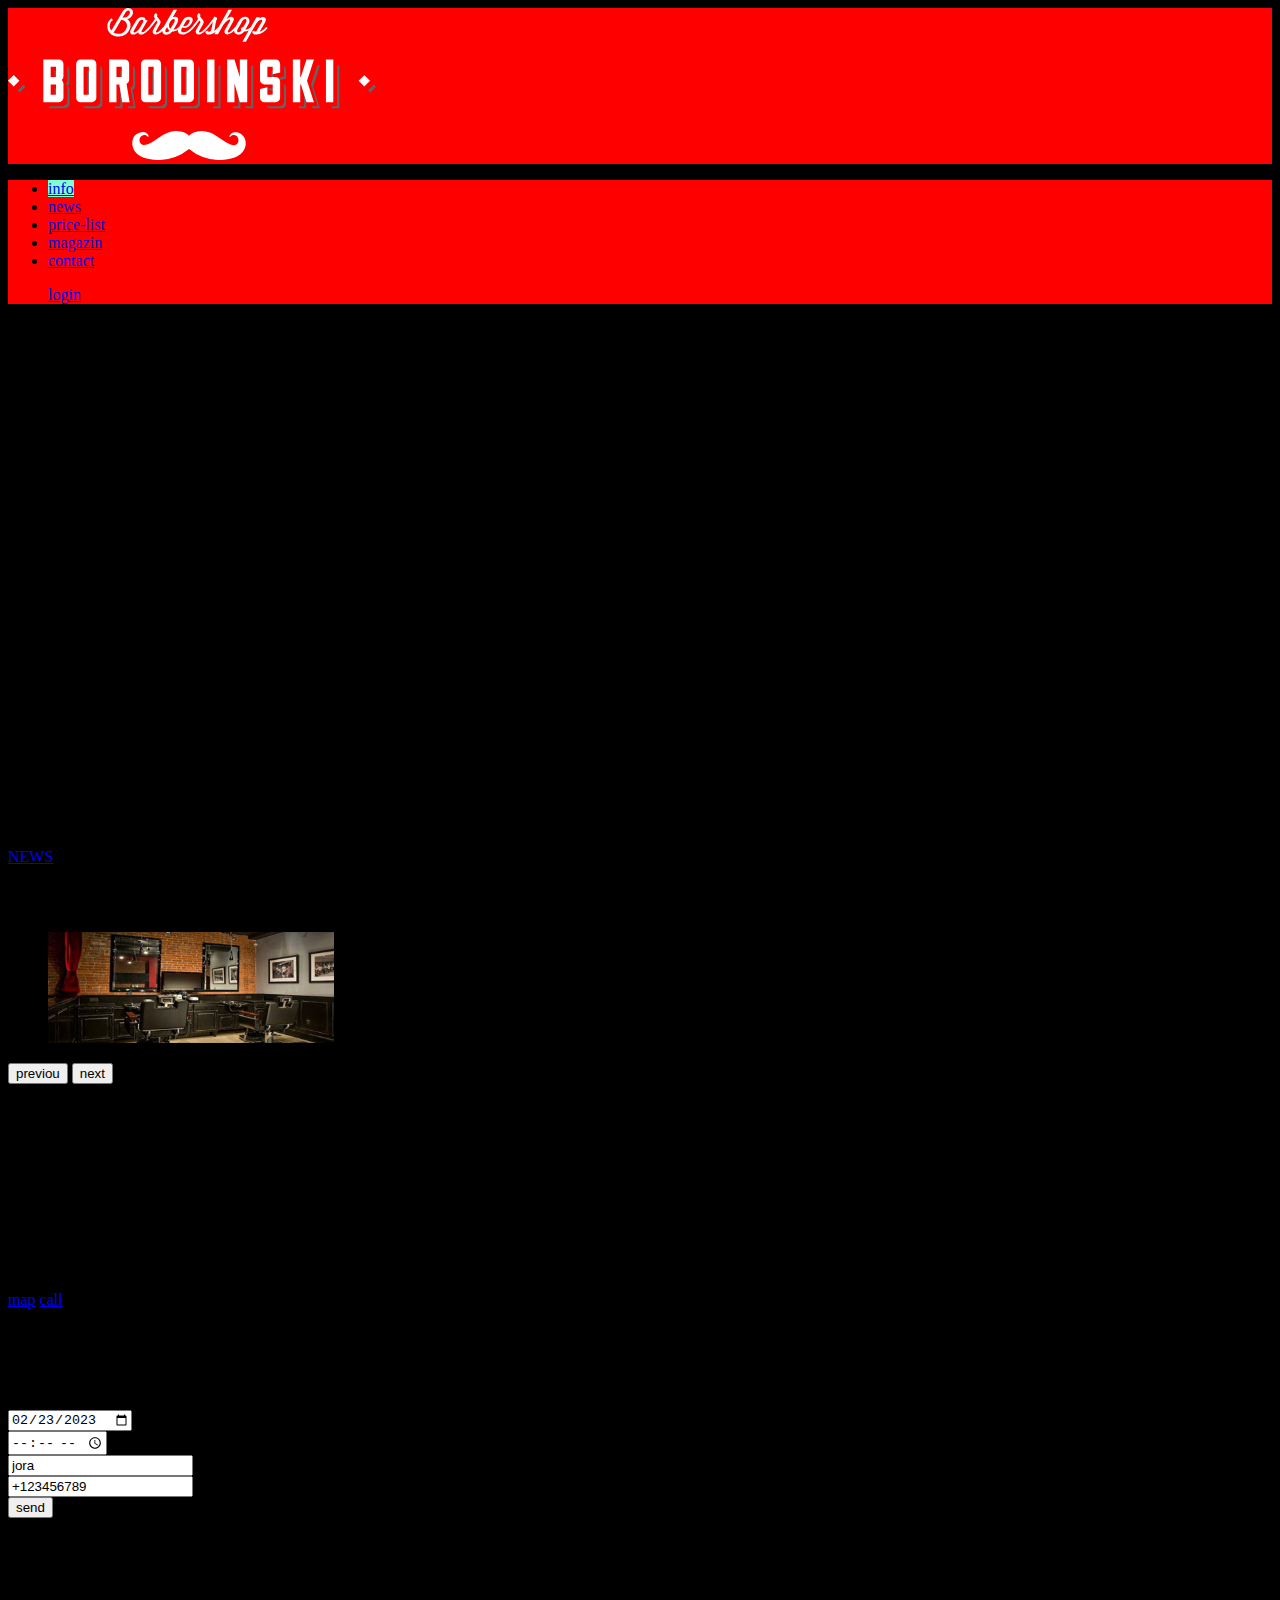
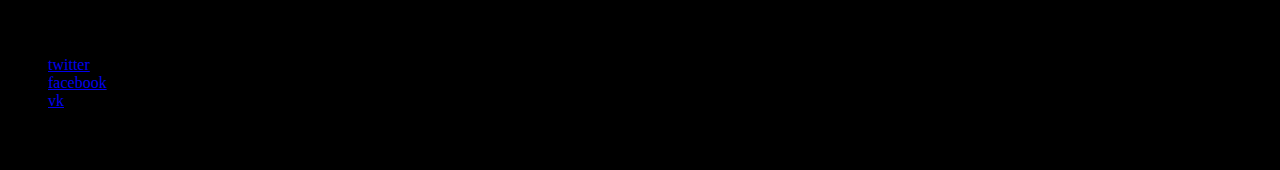
<file: index.html>
<!DOCTYPE html>
<html lang="en">
<head>
    <meta charset="UTF-8">
    <meta name="viewport" content="width=device-width, initial-scale=1.0">
    <title>Document</title>

    <link rel="stylesheet" href="index.css">
</head>
<body>
    <header>
        <nav>
            <a>
                <img src="index-logo.svg" width="368" alt="">
            </a>
        </nav>
         <nav>
            <ul>
              <li><a class="abc" href="info.html" >info</a></li>
             <li><a href="news.html">news</a></li>
             <li><a href="price-list.html">price-list</a></li>
             <li><a href="magazin.html">magazin</a></li>
             <li><a href="contact.html">contact</a></li>
        
            </ul>
            <ul>
                <div><a href="C:\New folder (2)\login.html">login</a></div>
            </ul>
         </nav>
        
    </header>
    <main>
        <h1>barbershop</h1>
        <section>
            <h2>preferens</h2>
            <ul>
                <li>
                    <h3>FAST</h3>
                    <P>МЫ ДЕЛАЕМ СВОЮ РАБОТУ БЫСТРО! ДВА ЧАСА ПРОЛЕТЯТ НЕЗАМЕТНО И ВЫ — СЧАСТЛИВЫЙ ОБЛАДАТЕЛЬ СТИЛЬНОЙ СТРИЖКИ-МИНУТКИ!</P>
                </li>
                <li>
                    <h3>COOL</h3>
                    <P>ЗАБУДЬТЕ, КАК ВЫ СТРИГЛИСЬ РАНЬШЕ.
                        МЫ СДЕЛАЕМ ИЗ ВАС ЗВЕЗДУ ФУТБОЛА ИЛИ КИНО!</P>
                </li>
                <li>
                    <h3>RICH</h3>
                    <p>НАШИ МАСТЕРА — ПРОФЕССИОНАЛЫ СВОЕГО ДЕЛА И НЕ МОГУТ СТОИТЬ ДЕШЕВО. К ТОМУ ЖЕ, РАЗВЕ ЦЕНА НЕ ДАЕТ ОПРЕДЕЛЕНЫЙ СТАТУС?</p>
                </li>
            </ul>
        </section>

        <section>
         <h2>NEWS</h2>
         <ul>
            <li>
                <p>НАМ НАКОНЕЦ ЗАВЕЗЛИ ЯГЕРМАЙСТЕР! ТЕПЕРЬ ВЫ МОЖЕТЕ ПРОПУСТИТЬ СТАКАНЧИК ВО ВРЕМЯ СТРИЖКИ

                </p>
                
                <time> datatime = "23-01-11" 11 jauary </time>
        

            </li>
            <li>
                <p>В НАШЕЙ КОМАНДЕ ПОПОЛНЕНИЕ, БОРИС «БРИТВА» СТРИГУНЕЦ, ОБЛАДAТЕЛЬ МНОЖЕСТВА ТИТУЛОВ И НАГРАД ПОПОЛНИЛ НАШИ СТРОЙНЫЕ РЯДЫ
                </p>
                
                <time> datatime = "23-01-18" 18 jauary </time>
        

            </li>

         </ul> 
         <a href="C:\New folder (2)\news.html">NEWS</a>
        </section>

        <section>
            <h2>GALLERY</h2>
            <figure>
                <a href="#">
                    <img src="Layer 21.png" width="286" height="111" alt="interior">
                </a>
            </figure>
         <button>  previou </button>
         <button>  next </button>
        </section>

        <section>
            <h2>CONTACT</h2>
            <p>
                БАРБЕРШОП «БОРОДИНСКИЙ» <br>
                АДРЕС: Г. САНКТ-ПЕТЕРБУРГ, Б. КОНЮШЕННАЯ, Д. 19/8 <br>
                ТЕЛЕФОН: +7 (495) 666-02-66
            </p>
            <p>
                ВРЕМЯ РАБОТЫ: <br>
                ПН—ПТ: С 10:00 ДО 22:00 <br>
                СБ—ВС: С 10:00 ДО 19:00
            </p>
            <a href="C:\New folder (2)\map.html">map</a>
            <a href="contact .html">call</a>  
        </section>

        <section>
            <h2>contact us</h2>
            <p>УКАЖИТЕ ЖЕЛАЕМУЮ ДАТУ И ВРЕМЯ И МЫ СВЯЖЕМСЯ С ВАМИ ДЛЯ ПОДТВЕРЖДЕНИЯ БРОНИ</p>
        <form action="index.html" method="post">
            
            <div><input type="date" name="date" value="2023-02-23"></div>
            <div><input type="time" name="time" value="2:52"></div>
            <div><input type="name" name="name" value="jora"></div>
            <div> <input type="tel" name="phone" value="+123456789"></div>
        <button type="submit">send</button>
        </form>
        </section>

    </main>

    <footer>
        <p>БАРБЕРШОП «БОРОДИНСКИЙ»<br>
            АДРЕС: Г. САНКТ-ПЕТЕРБУРГ, УЛ. Б. КОНЮШЕННАЯ, Д. 19/8 <br>
            КАК НАС НАЙТИ? <br>
            ТЕЛЕФОН: +7 (495) 666-02-66</p>
            <div>
                <p>contact</p>
                <ul>
                    <li> <a href="https://twitter.com/" aria-label="twitter">twitter</a>   </li> 
                    <li> <a href="https://facebook.com/" aria-label="facebook">facebook</a>  </li>
                    <li> <a href="https://vk.com/" aria-label="vk">vk</a>    </li>
                </ul>       
            </div>
    </footer>
    
     <section>
        <h3>Location</h3>
        
        


    
        </section>
     
</body>
</html>
</file>
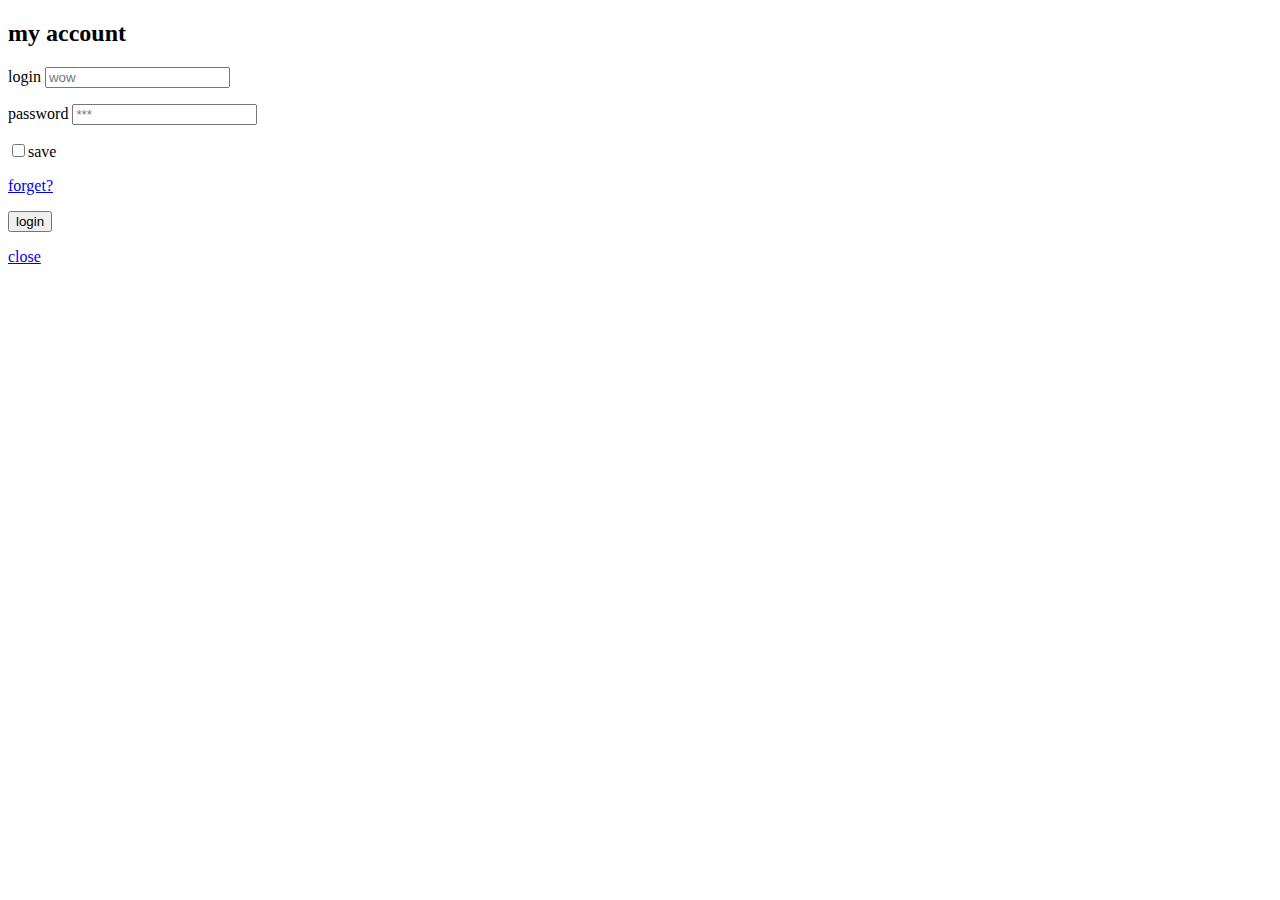
<file: login.html>
<!DOCTYPE html>
<html lang="en">
<head>
    <meta charset="UTF-8">
    <meta name="viewport" content="width=device-width, initial-scale=1.0">
    <title>Document</title>
</head>
<body>
    
    <section> 
        <h2>my account</h2>
        
        <form action="???" method="post">
         <p> login <input type="email" name="login" placeholder="wow"></p>  
         <p> password <input type="password" name="pass" placeholder="***"></p>   
            <p>
                <input type="checkbox" name="remembar" >save

            </p>
            <p>
                <a href="#">forget?</a>
            </p>
         <button type="submit"> login </button>
        </form>
        <p><label for=""></label></p>
        <a href="C:\New folder (2)\index.html">close</a>
     </section>

</body>
</html>
</file>
<file: index.css>
body{
    background: #000;
}
header nav{
    background: red;
}

.abc{
    background-color: aquamarine;
}
</file>
